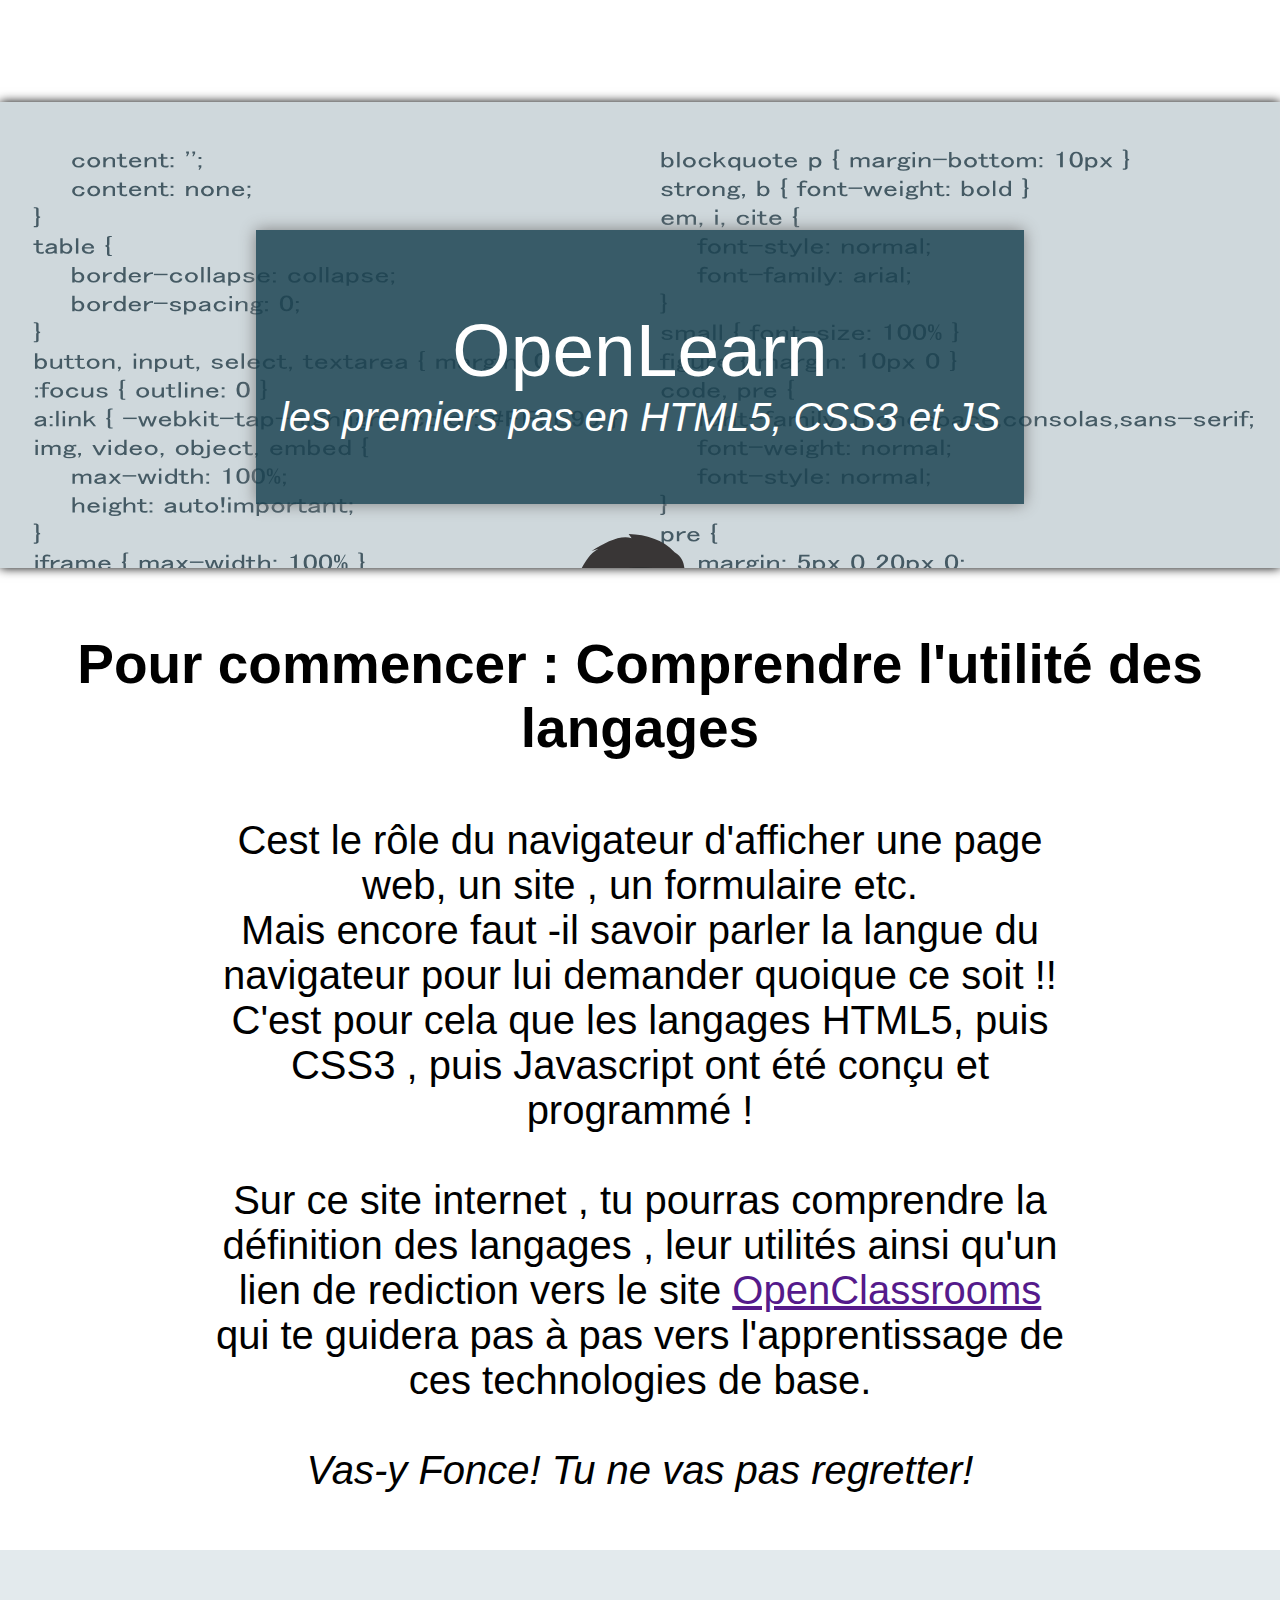
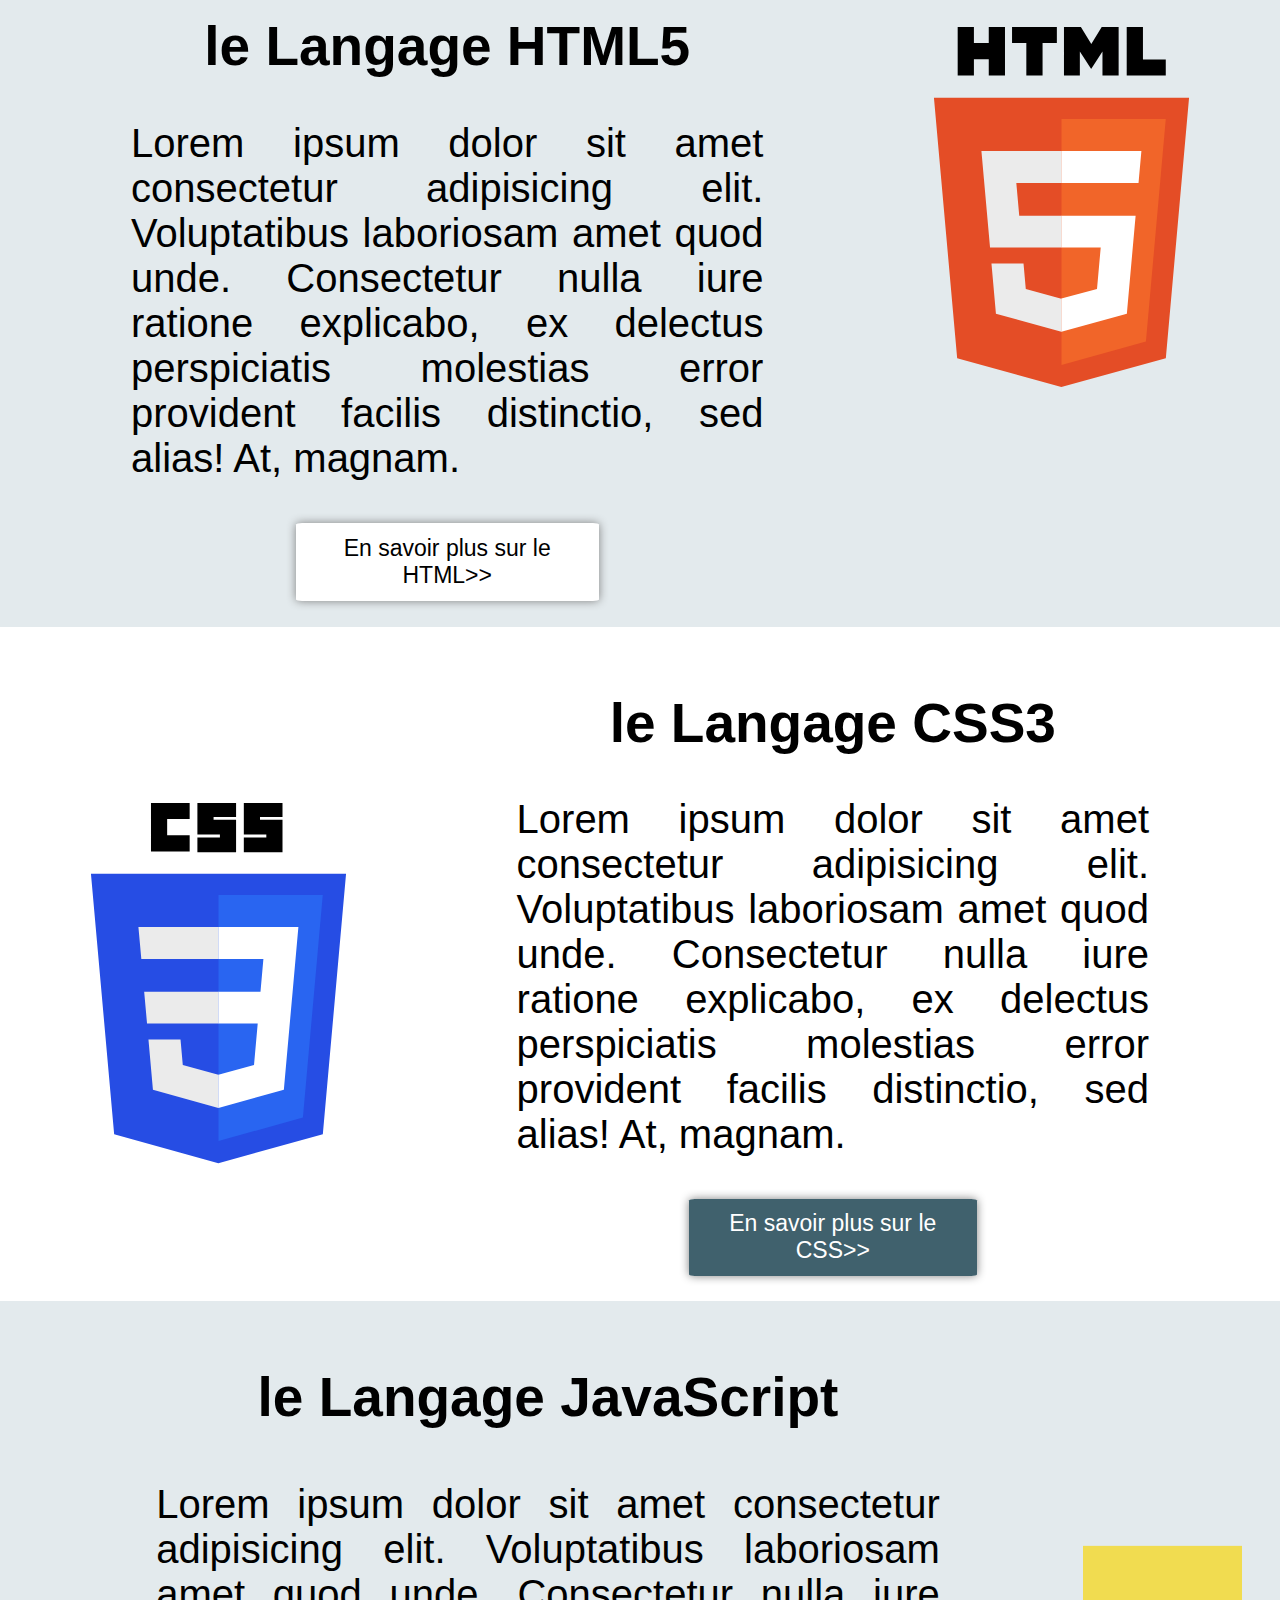
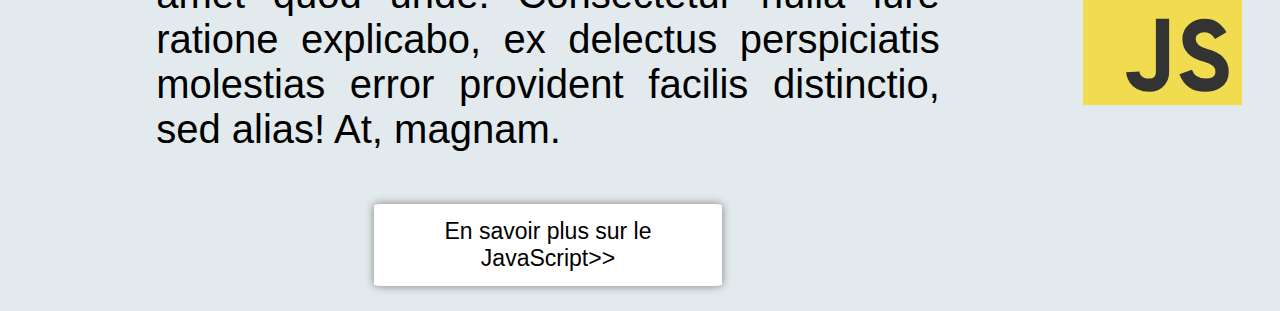
<file: index.html>
<!DOCTYPE html>
<html lang="en">
    <head>
        <meta charset="UTF-8">
        <meta http-equiv="X-UA-Compatible" content="IE=edge">
        <meta name="viewport" content="width=device-width, initial-scale=1.0">
        <title>OpenLearn</title>
        <link rel="stylesheet" href="css/index.css">
        <link rel="stylesheet" href="css/header.css">
        <link rel="stylesheet" href="css/footer.css">
        <link rel="shortcut icon" type="image/x-icon" href="./img/learncode.png" />
    </head>
    <body> 

        <header id="header"></header>

        <main id="main">
            <section id="full-screen">
                <div>
                    <h1>OpenLearn</h1>
                    <p><i>les premiers pas en HTML5, CSS3 et JS</i></p>
                </div>
            </section>
            <section id="main-description">
                <div>
                    <h2 >Pour commencer : Comprendre l'utilité des langages</h2>
                    <p>
                        Cest le rôle du navigateur d'afficher une page web, un site , un formulaire etc. <br>
                        Mais encore faut -il savoir parler la langue du navigateur pour lui demander quoique ce soit !! <br>
                        C'est pour cela que les langages HTML5, puis CSS3 , puis Javascript ont été conçu et programmé ! <br><br>
                        Sur ce site internet , tu pourras comprendre la définition des langages , leur utilités ainsi qu'un lien de rediction vers le site <a href="">OpenClassrooms</a> qui te guidera pas à pas vers l'apprentissage de ces technologies de base. <br><br>
                        <i>Vas-y Fonce!  Tu ne vas pas regretter!</i>
                    </p>
                </div>
                <ul>
                    <li>
                        <div>
                            <h2>le Langage HTML5</h2>
                            <p class="p-desktop">
                                Lorem ipsum dolor sit amet consectetur adipisicing elit. Voluptatibus laboriosam amet quod unde. Consectetur nulla iure ratione explicabo, ex delectus perspiciatis molestias error provident facilis distinctio, sed alias! At, magnam.
                            </p>
                            <!-- img-mobile -->
                           <div class="div-img">
                            <img class="img-mobile" src="./img/logo-html.svg" alt="logo html5">
                           </div>
                            <a href="leHtml.html">
                                <button>En savoir plus sur le HTML>></button>
                            </a>
                        </div>
                        <img class="img-desktop" src="./img/logo-html.svg" alt="logo html5">
                    </li>

                    <li>
                        <div>
                            <h2>le Langage CSS3</h2>
                            <p class="p-desktop">
                                Lorem ipsum dolor sit amet consectetur adipisicing elit. Voluptatibus laboriosam amet quod unde. Consectetur nulla iure ratione explicabo, ex delectus perspiciatis molestias error provident facilis distinctio, sed alias! At, magnam.
                            </p>
                            <!-- img-mobile -->
                           <div class="div-img">
                                <img class="img-mobile" src="./img/logo-css.svg" alt="logo css3">
                           </div>
                            <a href="leCss.html">
                                <button>En savoir plus sur le CSS>></button>
                            </a>
                        </div>
                        <img class="img-desktop" src="./img/logo-css.svg" alt="logo css3">
                    </li>
    
                    <li>
                        <div>
                            <h2>le Langage JavaScript</h2>
                            <p class="p-desktop">
                                Lorem ipsum dolor sit amet consectetur adipisicing elit. Voluptatibus laboriosam amet quod unde. Consectetur nulla iure ratione explicabo, ex delectus perspiciatis molestias error provident facilis distinctio, sed alias! At, magnam.
                            </p>
                            <!-- img-mobile -->
                            <div class="div-img">
                                <img class="img-mobile" src="./img/logo-js.svg"  alt="logo js">
                            </div>
                            <a href="notionsJs.html">
                                <button>En savoir plus sur le JavaScript>></button>
                            </a>
                        </div>
                        <img class="img-desktop" src="./img/logo-js.svg" alt="logo js">
                    </li>

                </ul>
            </section>

        </main>

        <footer id="footer"></footer>

    
        <!-- SCRIPT -->
        
        <!-- jquery  -->
        <script
            src="https://code.jquery.com/jquery-3.3.1.js"
            integrity="sha256-2Kok7MbOyxpgUVvAk/HJ2jigOSYS2auK4Pfzbm7uH60="
            crossorigin="anonymous">
        </script>

        <script src="js/script.js"></script>
   

    </body>
</html>
</file>
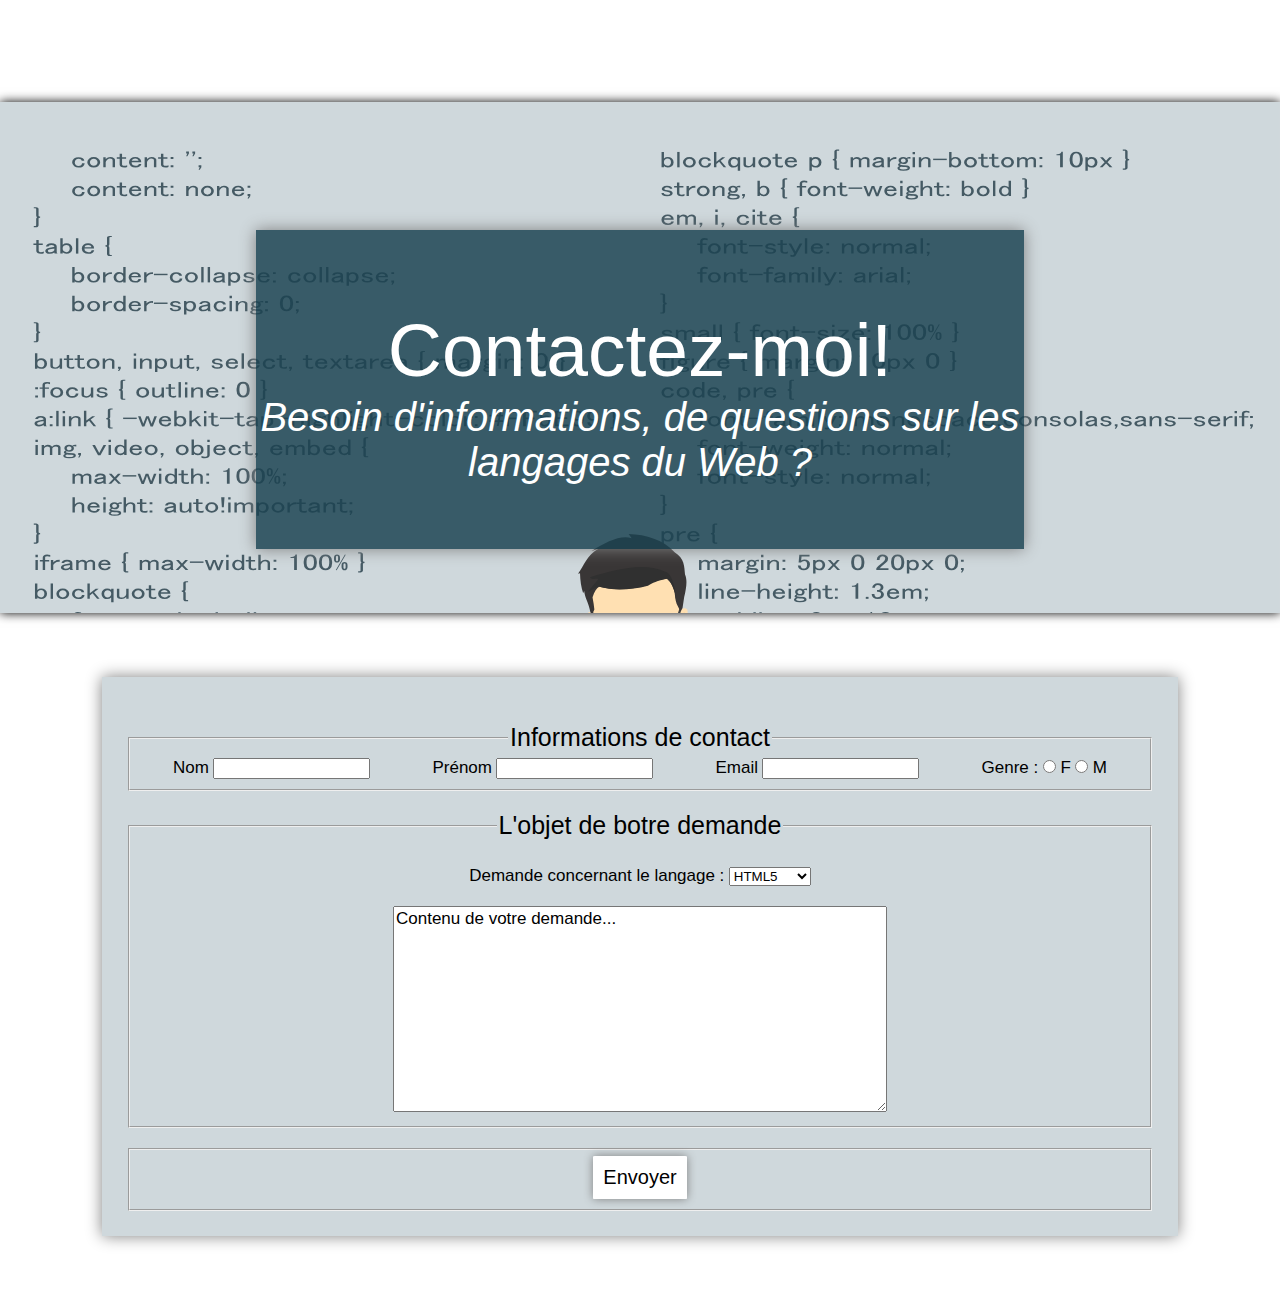
<file: contact.html>
<!DOCTYPE html>
<html lang="en">
<head>
    <meta charset="UTF-8">
    <meta http-equiv="X-UA-Compatible" content="IE=edge">
    <meta name="viewport" content="width=device-width, initial-scale=1.0">
    <title>Document</title>
    <link rel="stylesheet" href="css/header.css">
    <link rel="stylesheet" href="css/footer.css">
    <link rel="stylesheet" href="css/index.css">
    <link rel="stylesheet" href="css/contact.css">
</head>
<body>

    <header id="header"></header>
    <main id="main">
        <section id="full-screen">
            <div>
                <h1>Contactez-moi!</h1>
                <p><i>Besoin d'informations, de questions sur les langages du Web ?</i></p>
            </div>
        </section>
        <section id="main-decritption-contact">
            <form action="#"  method="post">
                <fieldset>
                    <legend>Informations de contact</legend>

                    <div>
                        <label for="familyname">Nom</label>
                        <input type="text" name="familyname" id="familyname">
                    </div>

                    <div>
                        <label for="firstname">Prénom</label>
                        <input type="text" name="firstname" id="firstname">
                    </div>

                    <div>
                        <label for="email">Email</label>
                        <input type="email" name="email" id="email">
                    </div>

                    <div>
                        <label for="gender">Genre : </label>

                        <input type="radio" name="gender">
                        <label for="gender">F</label>
                        <input type="radio" name="gender"> 
                        <label for="gender">M</label>   
                    </div>
                </fieldset>
                <fieldset>
                    <legend>L'objet de botre demande</legend>
                    <div id="what-langage">
                        <label for="langage">Demande concernant le langage :</label>
                        <select name="langage" id="langage">
                            <option value="HTML5" >HTML5</option>
                            <option value="CSS3" >CSS3</option>
                            <option value="JS" >Javascript</option>
                            <option value="other" >autre</option>
                        </select>
                    </div>

                   <div>
                        <textarea name="content" id="content"  rows="10" cols="50">Contenu de votre demande...
                        </textarea>
                   </div>

                </fieldset>

                <fieldset>
                    <input id="submit" type="submit" value="Envoyer">
                    <p id="response" ></p>
                </fieldset>
            </form>
        </section>
    </main>
    <footer id="footer"></footer>




    <!-- script -->
    <script
        src="https://code.jquery.com/jquery-3.3.1.js"
        integrity="sha256-2Kok7MbOyxpgUVvAk/HJ2jigOSYS2auK4Pfzbm7uH60="
        crossorigin="anonymous">
    </script>
    <script src="js/script.js"></script>
    <script src="js/contact.js"></script>
</body>
</html>
</file>
<file: css/index.css>
main h1{
    font-weight: 500;
    text-align: center;
    padding-top: 10%;
    font-size: 75px;
}
main h2{
    font-size: 55px;
}
#full-screen{
    padding-top: 10%;
    padding-bottom: 5%;
    width: 100%;
    background: url("../img/apprendreACoder.svg") no-repeat;
    background-size: cover;
    display: flex;
    margin-top: 8%;
    box-shadow: 0px 0px 10px
}
#full-screen > div{
    background-color: rgb(28 67 81 / 84%);
    color: white;
    width: 60%;
    padding-bottom: 5%;
    box-shadow: 0px 0px 15px grey;
}
#full-screen > div > p{
    font-size: 40px;
    text-align: center;
    margin-top: 2px;
}
#main-description{
    padding: 5% 0% 0% 0%;
    /* width: 90%; */
}
#main-description > div{
    display: flex;
    flex-direction: column;
    width: 90%;
    text-align: center;
}
#main-description > ul{
    padding-left: 0;
}
#main-description > ul > li{
    display: flex;
    padding: 5% 2% 2% 2%;
}
#main-description > ul > li:nth-child(even){
    flex-direction: row-reverse;
}
#main-description > ul > li:nth-child(odd){
    background-color:#e3eaed;;
}
#main-description > ul > li > div{
    /* width: 50%; */
    margin: 0%;
    /* padding-left: 10%; */
    display: flex;
    flex-direction: column;
    text-align: justify;
}
#main-description p{
    font-size: 40px;
    width: 75%;
    margin-top : 5%;
    margin-bottom: 5%;
}
#main-description button{
    font-size: 23px;
    padding: 4%;
    /* width: 112%; */
    border: none;
    box-shadow: 0 0 10px grey;
    border-radius: 2%;
    background-color: white;  
}
#main-description > ul > li:nth-child(2) button{
    flex-direction: row-reverse;
    background-color: rgb(28 67 81 / 84%); 
    color: white;
}
#learnOC{
    padding: 3%;
    font-size: 20px;
    text-align: center;
}

img{
    width: 50%;
    margin: 1%;
}
img.img-mobile{
    display: none;
}


@media screen and (max-width : 840px){
    main h1{
        font-size: 35px;
    }
    main h2{
        font-size: 25px;
    }
    #full-screen{
        height: 300px;
    }
    #full-screen > div > p{
        font-size: 25px;
    }
    #main-description  p,  #main-description button{
        font-size: 15px;
    }
}
@media screen and (max-width : 415px){
    main h1{
        font-size: 25px;
    }
    main h2 {
        font-size: 15px;
    }
    #full-screen{
        height: 250px;
    }
    #full-screen > div{
        width: 75%;
        padding: 3%;
    }
    #full-screen > div > p{
        font-size: 15px;
    }
    img.img-desktop, p.p-desktop{
        display: none;
    }
    div.div-img{
        display: flex;
        justify-content: center;
    }
    div.div-img:nth-child(3){
       width: 100px;
    }
    img.img-mobile{
        display: block;
        padding-top: 3%;
        padding-bottom: 3%;   
    }
    #main-description > ul > li > div {
        width: 100%;
    }
    #main-description  p{
        font-size: 15px;
        width: 95%;
    }
    #main-description button{
        font-size: 10px;
    }
}
</file>
<file: css/header.css>
*{
    list-style-type: none;
    font-family: 'Gill Sans', 'Gill Sans MT', Calibri, 'Trebuchet MS', sans-serif;
    margin: auto;  
}

#header > section{
    background-color :rgb(28 67 81);
    box-shadow: 1px 1px 10px;
    padding: 4% 0 3% 0;
    position: fixed;
    top: 0;
    width: 100%;
    color: white;
}

nav{
    display: flex;
    justify-content: space-between;
}

nav a{
display: flex;
align-items: center;
font-size: 60px;
color: white;
text-decoration: none;
}

nav ul{
    width: 70%;
    display: flex;
    justify-content: space-around;
}
nav ul li a{
    font-size: 35px;
}
nav a:hover , nav ul li:hover {
   color: wheat;
   cursor: pointer;
   font-size: 55px;
}

/* hide in desktop */
#btn-burger , #mobile{
    display: none;
}

/* MEDIA QUERIES */
@media screen and (max-width : 840px){

    #header section nav ul#desktop{
        display: none;
    }
    #btn-burger{
        display: block;
    }
    
    /* menu burger */

    #mobile{
        width: 70%;
        height: 100%;
        position: fixed;
        top:0;
        right: -100%;
        background-color: #40616d;
        z-index: 10;
        display: flex;
        flex-direction: column;
        align-items: center;
        justify-content: center;
        -webkit-transition: right 500ms ease-in-out;
        -moz-transition: right 500ms ease-in-out;
        -ms-transition: right 500ms ease-in-out;
        -o-transition: right 500ms ease-in-out;
        transition: right 500ms ease-in-out;
        }
    #mobile.open{
        right:0;
    }
    
    #btn-burger{
        width: 5%;
        height: 19%;
        position: fixed;
        top: 0;
        right: 2%;
        z-index: 11;
        background : url("../img/bars-solid.svg") center center no-repeat;
        background-size:100% auto;
        
    }
    #btn-burger.open{
    background: url("../img/close-picto.svg") center center no-repeat;
    background-size:80% auto;
    }

    nav ul li a {
        font-size: 25px;
    }
}

@media screen and (max-width : 414px){
    nav > a{
        font-size: 15px;
    }
    #btn-burger{
        height: 6%;
       
    }
}
</file>
<file: css/footer.css>
#footer > section{
    background-color :rgb(28 67 81); 
    box-shadow: 1px 1px 10px;
    color: white;
}

#footer h3{
    text-align: center;
    padding: 1%;
    font-weight: 400;
}

#mes-infos{
    display: flex;
    border: 1px solid grey ; 
    width: 95%;
}
#mes-infos ul li{
    font-size: 20px;
}
#mes-infos ul li a , #cgv a{
    color: white;
    word-break: break-word;
}
#mes-infos #image{
    width: 10%;
}

#mes-infos #image img{
    width: 100%;
}

#cgv{
    padding: 1%;
    text-align: center;
}

@media screen and (max-width : 415px){
    #mes-infos ul li {
        font-size: 15px;
    }
}
</file>
<file: css/contact.css>
#main-decritption-contact{
    background-color: #CFD8DC;
    width: 80%;
    padding: 2%;
    margin-top: 5%;
    margin-bottom: 5%;
    box-shadow: 0px 0px 15px gray;
}
form fieldset{
    margin-top: 2%;
    display: flex;
}
form fieldset:nth-child(2){
    display: flex;
    flex-direction: column;
}
form fieldset:nth-child(2) > div#what-langage{
    margin-bottom: 2%;
    margin-top: 2%;
}
form fieldset legend{
    font-size: 25px;
}
form fieldset label , form fieldset textarea{
    font-size: 17px;
}
form > fieldset:nth-child(3) > input{
    font-size: 20px;
    padding: 1%;
    border: none;
    box-shadow: 0 0 10px grey;
    border-radius: 2%;
    background-color: white; 
  
}
#response{
    display: none;
}

/* MEDIA QUERIES */
@media screen and (max-width : 840px){
    #main-decritption-contact form fieldset:nth-child(1){
       flex-direction: column;
    }

    textarea{
        height: 3em;
        width: 100%;
    }
}

@media screen and (max-width : 415px){
    form fieldset legend {
        font-size: 15px;
    }  
}
</file>
